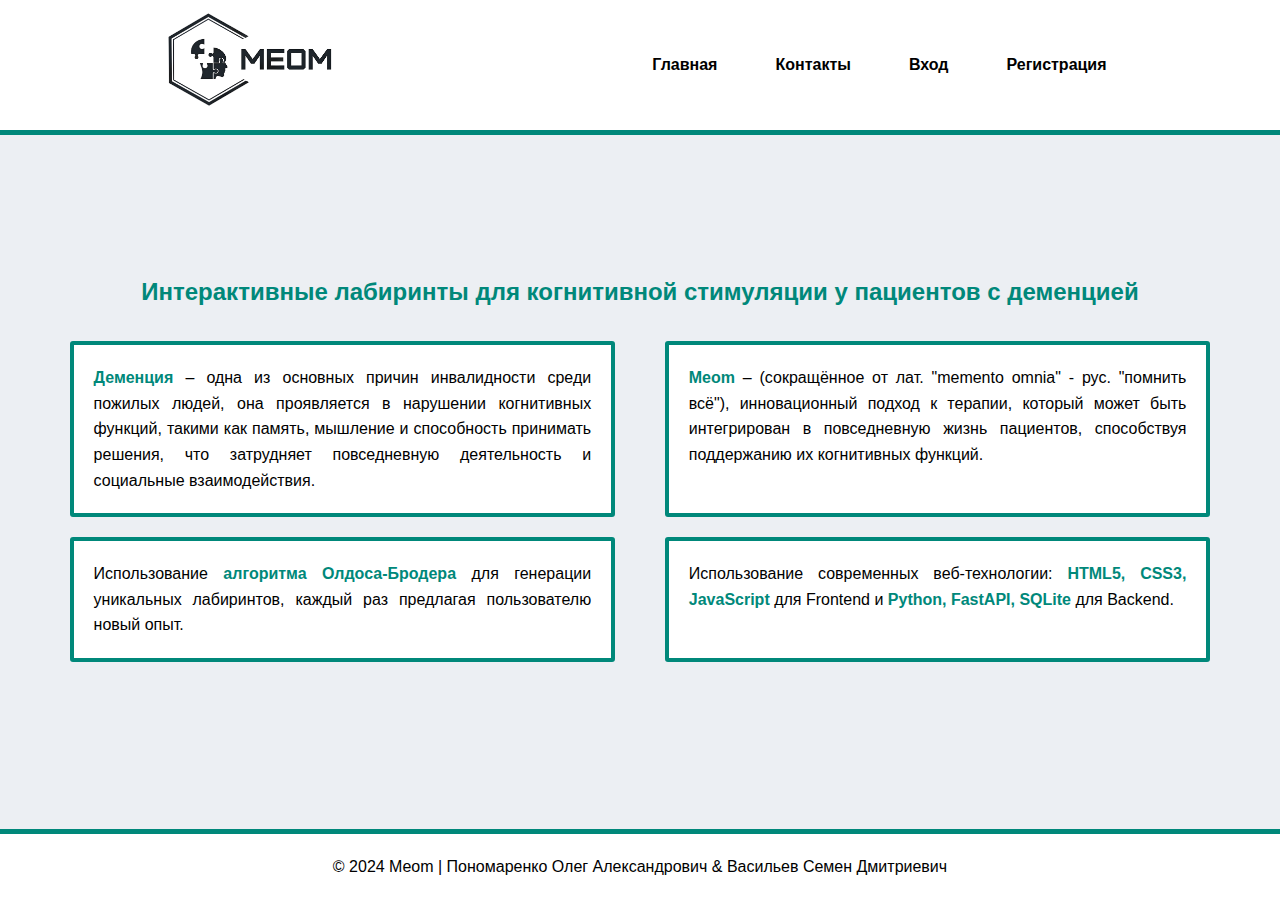
<file: index.html>
<!DOCTYPE html>
<html lang="ru">
<head>
    <meta charset="UTF-8">
    <meta name="viewport" content="width=device-width, initial-scale=1.0">
    <title>Главная</title>
    <link rel="stylesheet" href="static/css/style.css">
    <link rel="icon" href="static/image/icon.ico" type="image/ico">
    <script src="static/js/toggleMenu.js"></script>
    <script src="https://www.cbr-xml-daily.ru/money.js"></script>
</head>
<body>
    <div class="wrapper">
        <header>
            <div class="logo-container">
                <div class="logo">
                    <img src="static/image/logo.png" alt="MCHS Logo">
                </div>
            </div>
            <nav>
                <div class="menu-toggle" onclick="toggleMenu()"><h3><b>☰</b></h3></div>
                <ul class="main-menu"></ul>
            </nav>
        </header>

        <div class="main">
            <div class="description">
                <div class="descriptionTitle">
                    <h2><b>Интерактивные лабиринты для когнитивной стимуляции у пациентов с деменцией</b></h2>
                </div>
                <div class="descriptionText">
                    <div class="descriptionBox">
                        <div class="textBlock"><b>Деменция</b> – одна из основных причин инвалидности среди пожилых людей, она проявляется в нарушении когнитивных функций, такими как память, мышление и способность принимать решения, что затрудняет повседневную деятельность и социальные взаимодействия.
                        </div>
                    </div>
                    <div class="descriptionBox">
                        <div class="textBlock">
                            <b>Meom</b> – (сокращённое от лат. "memento omnia" - рус. "помнить всё"), инновационный подход к терапии, который может быть интегрирован в повседневную жизнь пациентов, способствуя поддержанию их когнитивных функций.
                        </div>
                    </div>
                    <div class="descriptionBox">
                        <div class="textBlock">
                            Использование <b>алгоритма Олдоса-Бродера</b> для генерации уникальных лабиринтов, каждый раз предлагая пользователю новый опыт.
                        </div>
                    </div>
                    <div class="descriptionBox">
                        <div class="textBlock">
                            Использование современных веб-технологии: <b>HTML5, CSS3, JavaScript</b> для Frontend и <b>Python, FastAPI, SQLite</b> для Backend.
                        </div>
                    </div>
                </div>       
            </div>
        </div>

        <div id="loginModal" class="modal">
            <div class="modal-content">
                <span class="close" onclick="closeModal('login')">&times;</span>
                <h2>Вход</h2>
                <form id="loginForm">
                    <input type="text" class="input-row" id="loginEmail" placeholder="Email пользователя" required>
                    <input type="password" class="input-row" id="loginPassword" placeholder="Пароль" required>
                    <button type="button" class="button-row" onclick="login()">Войти</button>
                </form>
            </div>
        </div>

        <div id="registerModal" class="modal">
            <div class="modal-content">
                <span class="close" onclick="closeModal('register')">&times;</span>
                <h2>Регистрация</h2>
                <form id="registerForm">
                    <input type="text" class="input-row" id="registerEmail" placeholder="Email пользователя" required>
                    <input type="password" class="input-row" id="registerPassword" placeholder="Пароль" required>
                    <input type="password" class="input-row" id="confirmPassword" placeholder="Подтвердите пароль" required>
                    <button type="button" class="button-row" onclick="register()">Зарегистрироваться</button>
                </form>
            </div>
        </div>

        <div class="footer">
            &copy; 2024 Meom | Пономаренко Олег Александрович & Васильев Семен Дмитриевич
        </div>
    </div>

    <script>
        function openModal(type) {
            document.getElementById(type + 'Modal').style.display = 'block';
        }

        function closeModal(type) {
            document.getElementById(type + 'Modal').style.display = 'none';
            clearForm(type);
        }

        function clearForm(type) {
            const form = type === 'login' ? document.getElementById('loginForm') : document.getElementById('registerForm');
            form.reset();
        }

        function updateNavigation() {
            const token = localStorage.getItem('token');
            const menu = document.querySelector('.main-menu');
            if (token) {
                menu.innerHTML = `
                    <li><a href="index.html">Главная</a></li>
                    <li><a href="#">Контакты</a></li>
                    <li><a href="#">Лабиринты</a></li>
                    <li><a href="#">Статистика</a></li>
                    <li><a href="#" onclick="logout()">Выйти</a></li>
                `;
            } else {
                menu.innerHTML = `
                    <li><a href="index.html">Главная</a></li>
                    <li><a href="#">Контакты</a></li>
                    <li><a href="#" onclick="openModal('login')">Вход</a></li>
                    <li><a href="#" onclick="openModal('register')">Регистрация</a></li>
                `;
            }
        }

        function register() {
            const email = document.getElementById('registerEmail').value;
            const password = document.getElementById('registerPassword').value;
            const confirmPassword = document.getElementById('confirmPassword').value;

            if (password !== confirmPassword) {
                alert("Пароли не совпадают. Попробуйте снова.");
                return;
            }

            const data = {
                email: email,
                password: password
            };

            fetch('http://127.0.0.1:8000/auth/register', {
                    method: 'POST',
                    headers: {
                        'Accept': 'application/json',
                        'Content-Type': 'application/json'
                    },
                    body: JSON.stringify(data)
                })
                .then(response => {
                    if (!response.ok) {
                        alert('Ошибка регистрации');
                        throw new Error('HTTP error, status = ' + response.status);
                    }
                    return response.json();
                })
                .then(data => {
                    let token = 'Bearer ' + data.access_token;
                    localStorage.setItem('token', token);
                    closeModal('register');
                    updateNavigation();
                })
                .catch((error) => {
                    console.error('Error:', error);
                });
        }

        function login() {
            const email = document.getElementById('loginEmail').value;
            const password = document.getElementById('loginPassword').value;
            const data = {
                email: email,
                password: password
            };

            fetch('http://127.0.0.1:8000/auth/login', {
                    method: 'POST',
                    headers: {
                        'Accept': 'application/json',
                        'Content-Type': 'application/json'
                    },
                    body: JSON.stringify(data)
                })
                .then(response => {
                    if (!response.ok) {
                        alert('Ошибка входа');
                        throw new Error('HTTP error, status = ' + response.status);
                    }
                    return response.json();
                })
                .then(data => {
                    let token = 'Bearer ' + data.access_token;
                    localStorage.setItem('token', token);
                    closeModal('login');
                    updateNavigation();
                })
                .catch((error) => {
                    console.error('Error:', error);
                });
        }

        function logout() {
            localStorage.removeItem('token');
            updateNavigation();
        }

        window.onload = () => {
            updateNavigation();
        };
    </script>
</body>
</html>
</file>
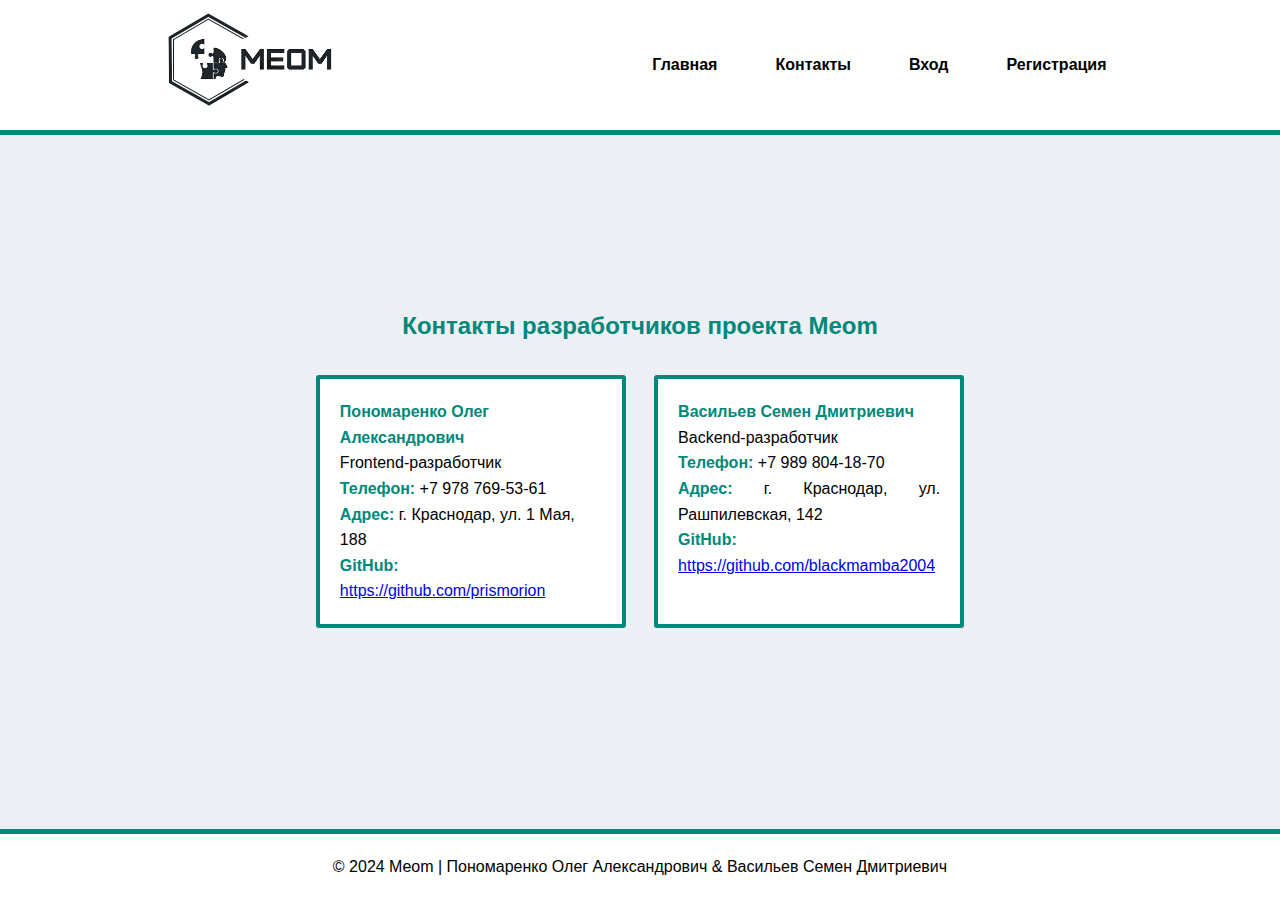
<file: contacts.html>
<!DOCTYPE html>
<html lang="ru">
<head>
    <meta charset="UTF-8">
    <meta name="viewport" content="width=device-width, initial-scale=1.0">
    <title>Контакты</title>
    <link rel="stylesheet" href="static/css/style.css">
    <link rel="icon" href="static/image/icon.ico" type="image/ico">
    <script src="static/js/toggleMenu.js"></script>
</head>
<body>
    <div class="wrapper">
        <header>
            <div class="logo-container">
                <div class="logo">
                    <img src="static/image/logo.png" alt="MCHS Logo">
                </div>
            </div>
            <nav>
                <div class="menu-toggle" onclick="toggleMenu()"><h3><b>☰</b></h3></div>
                <ul class="main-menu"></ul>
            </nav>
        </header>

        <div class="main">
            <div class="description">
                <div class="descriptionTitle">
                    <h2><b>Контакты разработчиков проекта Meom</b></h2>
                </div>
                <div class="descriptionText">
                    <div class="descriptionBox">
                        <div class="textBlock" style="text-align: left">
                            <div class="developerName">
                                <b>Пономаренко Олег Александрович</b>
                                <p>Frontend-разработчик</p>
                            </div>
                            <div class="developerDescription">
                                <p style="white-space: nowrap"><b>Телефон:</b> +7 978 769-53-61</p>
                                <p><b>Адрес:</b> г. Краснодар, ул. 1 Мая, 188</p>
                                <p><b>GitHub:</b> <a href="https://github.com/prismorion">https://github.com/prismorion</a></p>
                            </div>
                        </div>
                    </div>
                    <div class="descriptionBox">
                        <div class="textBlock" id="contactBlock">
                            <div class="developerName">
                                <b>Васильев Семен Дмитриевич</b>
                                <p>Backend-разработчик</p>
                            </div>
                            <div class="developerDescription">
                                <p style="white-space: nowrap"><b>Телефон:</b> +7 989 804-18-70</p>
                                <p><b>Адрес:</b> г. Краснодар, ул. Рашпилевская, 142</p>
                                <p><b>GitHub:</b> <a href="https://github.com/blackmamba2004">https://github.com/blackmamba2004</a></p>
                            </div>
                        </div>
                    </div>
                </div>       
            </div>
        </div>

        <div id="loginModal" class="modal">
            <div class="modal-content">
                <span class="close" onclick="closeModal('login')">&times;</span>
                <h2>Вход</h2>
                <form id="loginForm">
                    <input type="text" class="input-row" id="loginEmail" placeholder="Email пользователя" required>
                    <input type="password" class="input-row" id="loginPassword" placeholder="Пароль" required>
                    <button type="button" class="button-row" onclick="login()">Войти</button>
                </form>
            </div>
        </div>

        <div id="registerModal" class="modal">
            <div class="modal-content">
                <span class="close" onclick="closeModal('register')">&times;</span>
                <h2>Регистрация</h2>
                <form id="registerForm">
                    <input type="text" class="input-row" id="registerEmail" placeholder="Email пользователя" required>
                    <input type="password" class="input-row" id="registerPassword" placeholder="Пароль" required>
                    <input type="password" class="input-row" id="confirmPassword" placeholder="Подтвердите пароль" required>
                    <button type="button" class="button-row" onclick="register()">Зарегистрироваться</button>
                </form>
            </div>
        </div>

        <div class="footer">
            &copy; 2024 Meom | Пономаренко Олег Александрович & Васильев Семен Дмитриевич
        </div>
    </div>

    <script>
        function openModal(type) {
            document.getElementById(type + 'Modal').style.display = 'block';
        }

        function closeModal(type) {
            document.getElementById(type + 'Modal').style.display = 'none';
            clearForm(type);
        }

        function clearForm(type) {
            const form = type === 'login' ? document.getElementById('loginForm') : document.getElementById('registerForm');
            form.reset();
        }

        function updateNavigation() {
            const token = localStorage.getItem('token');
            const menu = document.querySelector('.main-menu');
            if (token) {
                menu.innerHTML = `
                    <li><a href="index.html">Главная</a></li>
                    <li><a href="contacts.html">Контакты</a></li>
                    <li><a href="maze.html">Лабиринты</a></li>
                    <li><a href="#">Статистика</a></li>
                    <li><a href="#" onclick="logout()">Выйти</a></li>
                `;
            } else {
                menu.innerHTML = `
                    <li><a href="index.html">Главная</a></li>
                    <li><a href="contacts.html">Контакты</a></li>
                    <li><a href="#" onclick="openModal('login')">Вход</a></li>
                    <li><a href="#" onclick="openModal('register')">Регистрация</a></li>
                `;
            }
        }

        function register() {
            const email = document.getElementById('registerEmail').value;
            const password = document.getElementById('registerPassword').value;
            const confirmPassword = document.getElementById('confirmPassword').value;

            if (password !== confirmPassword) {
                alert("Пароли не совпадают.");
                return;
            }

            const data = {
                email: email,
                password: password
            };

            fetch('http://127.0.0.1:8000/auth/register', {
                    method: 'POST',
                    headers: {
                        'Accept': 'application/json',
                        'Content-Type': 'application/json'
                    },
                    body: JSON.stringify(data)
                })
                .then(response => {
                    if (!response.ok) {
                        alert('Ошибка регистрации');
                        throw new Error('HTTP error, status = ' + response.status);
                    }
                    return response.json();
                })
                .then(data => {
                    let token = 'Bearer ' + data.access_token;
                    localStorage.setItem('token', token);
                    closeModal('register');
                    updateNavigation();
                })
                .catch((error) => {
                    console.error(error);
                });
        }

        function login() {
            const email = document.getElementById('loginEmail').value;
            const password = document.getElementById('loginPassword').value;
            const data = {
                email: email,
                password: password
            };

            fetch('http://127.0.0.1:8000/auth/login', {
                    method: 'POST',
                    headers: {
                        'Accept': 'application/json',
                        'Content-Type': 'application/json'
                    },
                    body: JSON.stringify(data)
                })
                .then(response => {
                    if (!response.ok) {
                        alert('Ошибка входа');
                        throw new Error('HTTP error, status = ' + response.status);
                    }
                    return response.json();
                })
                .then(data => {
                    let token = 'Bearer ' + data.access_token;
                    localStorage.setItem('token', token);
                    closeModal('login');
                    updateNavigation();
                })
                .catch((error) => {
                    console.error('Error:', error);
                });
        }

        function logout() {
            localStorage.removeItem('token');
            updateNavigation();
        }

        window.onload = () => {
            updateNavigation();
        };
    </script>
</body>
</html>
</file>
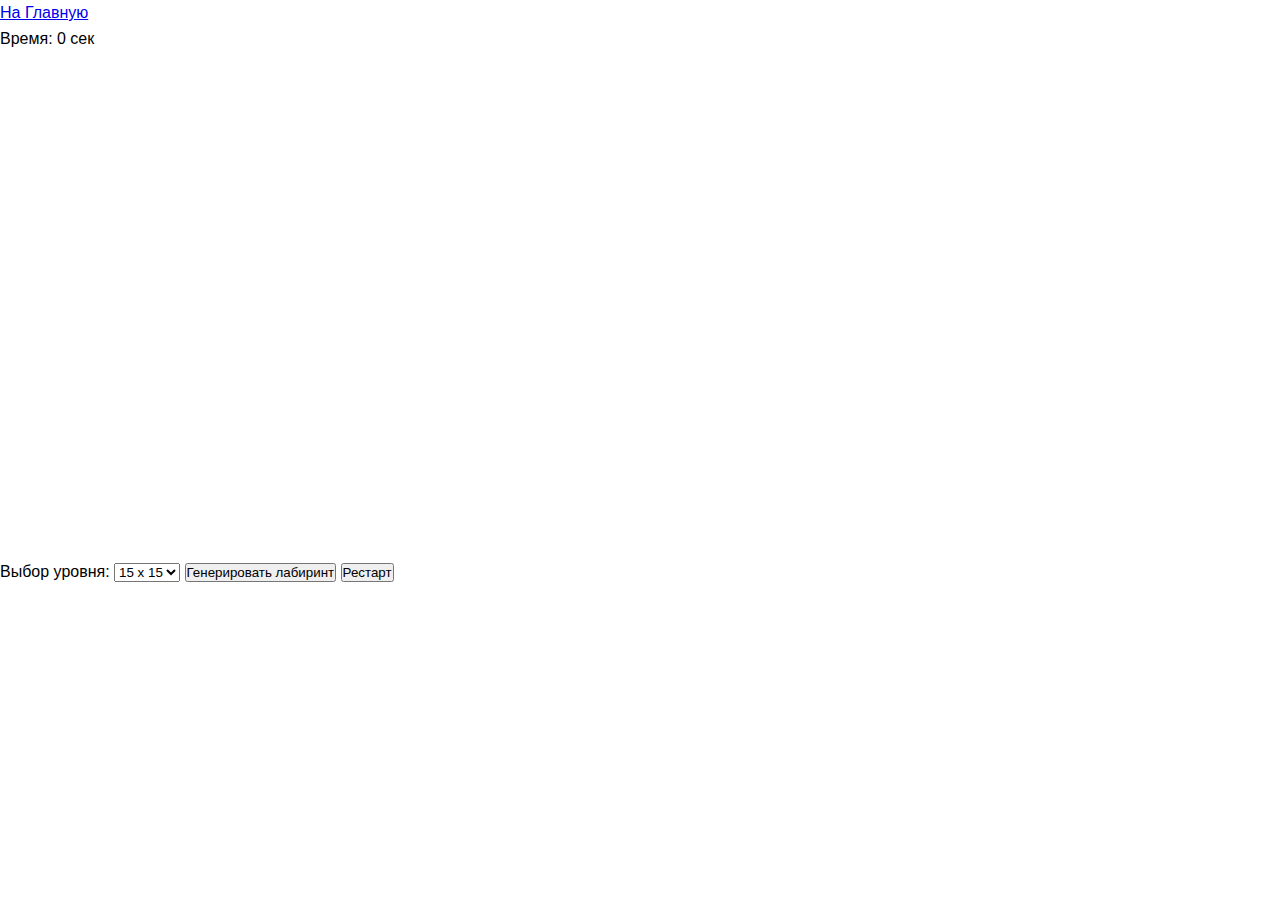
<file: maze.html>
<!DOCTYPE html>
<html lang="en">
<head>
    <meta charset="UTF-8">
    <meta name="viewport" content="width=device-width, initial-scale=1.0">
    <title>Лабиринт</title>
    <link rel="stylesheet" href="static/css/style.css">
    <link rel="icon" href="static/image/icon.ico" type="image/ico">
</head>
<body style="background-color: #fff">
    <div class="maze">
        <div class="navMaze">
            <a href="index.html">На Главную</a>
        </div>

        <div class="columnMaze">
            <div id="timer">Время: 0 сек</div>
            <canvas id="mazeCanvas" width="500" height="500"></canvas>
        </div>

        <div class="settingsMaze">
            <label for="difficulty">Выбор уровня:</label>
            <select id="difficulty" onchange="selectDifficulty()">
                <option value="15">15 x 15</option>
                <option value="27">27 x 27</option>
                <option value="43">43 x 43</option>
                <option value="77">77 x 77</option>
                <option value="95">95 x 95</option>
            </select>
            <button onclick="generateMaze()">Генерировать лабиринт</button>
            <button onclick="restartGame()">Рестарт</button>
        </div>

        <div id="statModal" class="modal">
            <div class="modal-content">
                <h2>Вы прошли лабиринт!</h2>
                <form id="resultForm">
                    <div class="result">
                        <div class="statDifficulty"></div>
                        <div class="statTime"></div>                    
                    </div>
                    <a href="index.html" onclick="closeModal('stat')">На Главную</a>
                    <button onclick="generateMaze()">Генерировать лабиринт</button>
                </form>
            </div>
        </div>
    </div>

    <script>
        function openModal(type) {
            document.getElementById(type + 'Modal').style.display = 'block';
        }

        function closeModal(type) {
            document.getElementById(type + 'Modal').style.display = 'none';
        }

        const canvas = document.getElementById('mazeCanvas');
        const ctx = canvas.getContext('2d');
        const tileSize = 500;
        let maze = [];
        let mazeSize = parseInt(document.getElementById('difficulty').value);
        let player = { x: 0, y: 1 };
        let start = { x: 0, y: 1 };
        let exit;
        let timer = 0;
        let intervalId = null;
        let timerRunning = false;
        let flag = true;

        function selectDifficulty() {
            mazeSize = parseInt(document.getElementById('difficulty').value);
            generateMaze();
        }

        function generateMaze() {
            flag = true;
            closeModal('stat');
            clearInterval(intervalId);
            timer = 0;
            timerRunning = false;
            document.getElementById('timer').textContent = "Время: 0 сек";
            player = { x: start.x, y: start.y };
            exit = { x: mazeSize - 1, y: mazeSize - 2 };

            fetch(`http://127.0.0.1:8000/levels?row_count=${mazeSize}&column_count=${mazeSize}`, {
                method: 'GET',
                headers: {
                    'Authorization': localStorage.getItem('token'),
                    'Content-Type': 'application/json',
                }
            })
            .then(response => response.json())
            .then(json => {
                maze = json;
                drawMaze();
            })
            .catch(error => console.error(error));
        }


        function drawMaze() {
            const cellSize = tileSize / mazeSize;
            ctx.clearRect(0, 0, canvas.width, canvas.height);

            for (let y = 0; y < mazeSize; y++) {
                for (let x = 0; x < mazeSize; x++) {
                    ctx.fillStyle = maze[y][x] === 1 ? 'black' : 'white';
                    ctx.fillRect(x * cellSize, y * cellSize, Math.trunc(cellSize + 1), Math.trunc(cellSize + 1));
                }
            }
            drawPlayer();
        }

        function drawPlayer() {
            const cellSize = tileSize / mazeSize;
            ctx.fillStyle = '#d9a400';  // Менее яркий и более насыщенный цвет
            ctx.fillRect(player.x * cellSize, player.y * cellSize, cellSize, cellSize);
        }

        function restartGame() {
            player = { x: start.x, y: start.y };
            drawMaze();
        }

        document.addEventListener('keydown', (event) => {
            if(flag){
                if (!timerRunning) startTimer();
                if (event.key === 'ArrowUp') movePlayer(0, -1);
                if (event.key === 'ArrowDown') movePlayer(0, 1);
                if (event.key === 'ArrowLeft') movePlayer(-1, 0);
                if (event.key === 'ArrowRight') movePlayer(1, 0);
            }
        });

        function movePlayer(dx, dy) {
            const newX = player.x + dx;
            const newY = player.y + dy;

            if (newX >= 0 && newX < mazeSize && newY >= 0 && newY < mazeSize && maze[newY][newX] === 0) {
                player.x = newX;
                player.y = newY;
                drawMaze();
            }

            if (player.x === exit.x && player.y === exit.y) {
                clearInterval(intervalId);

                flag = false;
                document.querySelector(".statDifficulty").textContent = `Сложность: ${mazeSize} x ${mazeSize}`;
                document.querySelector(".statTime").textContent = `Время: ${timer} сек`;

                saveGameResult(mazeSize, timer);
                openModal('stat');
            }
        }

        function startTimer() {
            timerRunning = true;
            intervalId = setInterval(() => {
                timer++;
                document.getElementById('timer').textContent = `Время: ${timer} сек`;
            }, 1000);
        }

        function saveGameResult(mazeSize, timer) {
            const data = {
                row_count: mazeSize,
                column_count: mazeSize,
                duration: timer
            }
            fetch('http://127.0.0.1:8000/statistics', {
                method: 'POST',
                headers: {
                    'Authorization': localStorage.getItem('token'),
                    'Content-Type': 'application/json',
                },
                body: JSON.stringify(data)
            })
            .then((response) => {
                if (!response.ok) {
                    throw new Error('HTTP error, status = ' + response.status);
                }
                return response.json();
            })
            .then((json) => {
                console.log(json);
            })
            .catch((error) => {
                console.error(error);
            });
        }

        window.onload = generateMaze;
    </script>
</body>
</html>
</file>
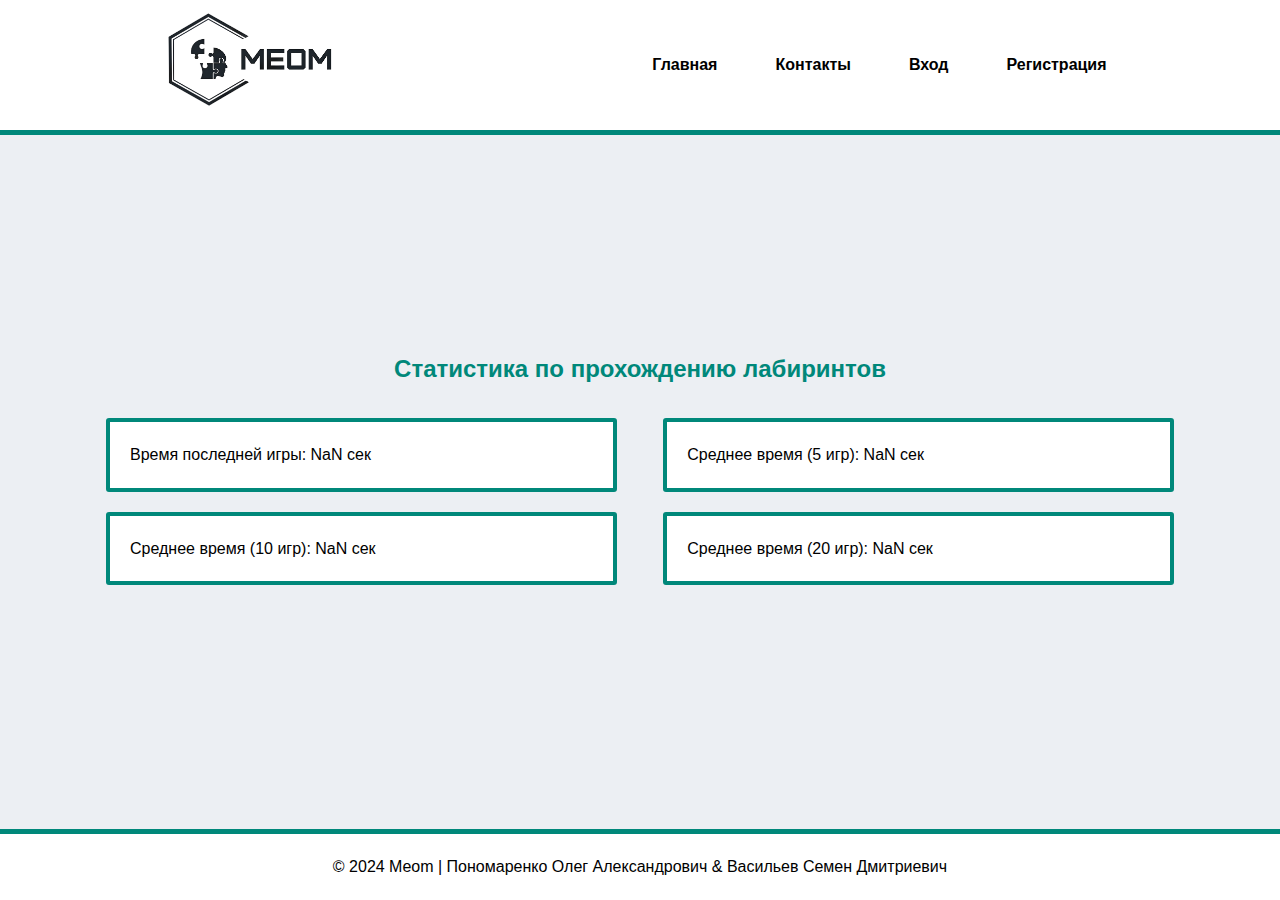
<file: statistics.html>
<!DOCTYPE html>
<html lang="ru">
<head>
    <meta charset="UTF-8">
    <meta name="viewport" content="width=device-width, initial-scale=1.0">
    <title>Статистика</title>
    <link rel="stylesheet" href="static/css/style.css">
    <link rel="icon" href="static/image/icon.ico" type="image/ico">
    <script src="static/js/toggleMenu.js"></script>
    <script src="https://www.cbr-xml-daily.ru/money.js"></script>
</head>
<body>
    <div class="wrapper">
        <header>
            <div class="logo-container">
                <div class="logo">
                    <img src="static/image/logo.png" alt="MCHS Logo">
                </div>
            </div>
            <nav>
                <div class="menu-toggle" onclick="toggleMenu()"><h3><b>☰</b></h3></div>
                <ul class="main-menu"></ul>
            </nav>
        </header>

        <div class="main">
            <div class="description">
                <div class="descriptionTitle">
                    <h2><b>Статистика по прохождению лабиринтов</b></h2>
                </div>
                <div class="descriptionText">
                    <div class="descriptionBox">
                        <div id="lastDifficulty" class="textBlock">Загрузка...</div>
                    </div>
                    <div class="descriptionBox">
                        <div id="timeLast5" class="textBlock">Загрузка...</div>
                    </div>
                    <div class="descriptionBox">
                        <div id="timeLast10" class="textBlock">Загрузка...</div>
                    </div>
                    <div class="descriptionBox">
                        <div id="timeLast20" class="textBlock">Загрузка...</div>
                    </div>
                </div>       
            </div>
        </div>

        <div class="footer">
            &copy; 2024 Meom | Пономаренко Олег Александрович & Васильев Семен Дмитриевич
        </div>
    </div>

    <script>
        const token = localStorage.getItem('token');

        function updateNavigation() {
            const menu = document.querySelector('.main-menu');
            if (token) {
                menu.innerHTML = `
                    <li><a href="index.html">Главная</a></li>
                    <li><a href="contacts.html">Контакты</a></li>
                    <li><a href="maze.html">Лабиринты</a></li>
                    <li><a href="statistics.html">Статистика</a></li>
                    <li><a href="#" onclick="logout()">Выйти</a></li>
                `;
            } else {
                menu.innerHTML = `
                    <li><a href="index.html">Главная</a></li>
                    <li><a href="contacts.html">Контакты</a></li>
                    <li><a href="#" onclick="openModal('login')">Вход</a></li>
                    <li><a href="#" onclick="openModal('register')">Регистрация</a></li>
                `;
            }
        }

        function logout() {
            localStorage.removeItem('token');
            updateNavigation();
            window.location = 'index.html';
        }

        function loadStatistics() {
            function displayStat(id, lastCount) {
                timeLast(lastCount)
                    .then(data => {
                        if (lastCount === 1) {
                            document.getElementById(id).innerText = `Время последней игры: ${Math.round(data * 10) / 10} сек`;
                        } else {
                            document.getElementById(id).innerText = `Среднее время (${lastCount} игр): ${Math.round(data * 10) / 10} сек`;
                        }
                    })
                    .catch(error => {
                        console.error(error);
                        document.getElementById(id).innerText = 'Ошибка загрузки данных';
                    });
            }

            displayStat('lastDifficulty', 1);
            displayStat('timeLast5', 5);
            displayStat('timeLast10', 10);
            displayStat('timeLast20', 20);
        }

        window.onload = () => {
            updateNavigation();
            loadStatistics();
        };

        function timeLast(d) {
            return fetch(`http://127.0.0.1:8000/statistics?last_count=${d}`, {
                method: 'GET',
                headers: {
                    'Authorization': token,
                    'Content-Type': 'application/json',
                },
            })
            .then(response => {
                if (!response.ok) {
                    throw new Error('HTTP error, status = ' + response.status);
                }
                return response.json();
            })
            .catch((error) => {
                console.error(error);
            });
        }
    </script>
</body>
</html>
</file>
<file: static/css/style.css>
* {
    margin: 0;
    padding: 0;
    box-sizing: border-box;
}

html, body {
    height: 100%;
}

body {    
    background-color: #eceff3;
    color: #000;
    font-family: 'Arial', sans-serif;
    line-height: 1.6;
}

header {
    background-color: #fff;
    padding: 10px;
    text-align: center;
    display: flex;
    justify-content: space-around;
    flex-wrap: wrap;
    border-bottom: 5px solid #00887a;
}

header h1 {
    margin-right: 20px;
}

.logo-container {
    display: flex;
    align-items: center;
    margin-bottom: 10px;
}

.logo {
    width: 200px;
    overflow: hidden;
}

.logo img {
    width: 100%;
    display: block;
}

nav {
    display: flex;
    justify-content: center;
    align-items: center;
}

.main {
    flex: 1 1 auto;
    padding: 20px;
    margin-bottom: 20px;
    display: flex;
    align-items: center;
    flex-direction: column;
    justify-content: center;
}

.descriptionTitle {
    display: flex;
    justify-content: center;
}

.descriptionTitle h2 {
    color: #00887a;
    width: 92%;
    padding: 10px;
    text-align: center;
    margin-bottom: 20px;
}

.descriptionBox {
    width: 44%;
    background-color: #fff;
    margin-bottom: 20px;
    padding: 20px;
    border-radius: 3px;
    border: 4px solid #00887a;
}

.descriptionBox b{
    color: #00887a;
}

.descriptionText {
    display: flex;
    flex-wrap: wrap;
    justify-content: space-evenly;
}

.textBlock {
    text-align: justify;
}

.main-menu {
    list-style: none;
    display: flex;
    flex-direction: row;
    align-items: center;
    gap: 10px;
}

.main-menu li {
    padding: 10px;
}

.main-menu a {
    color: #000;
    text-decoration: none;
    border-radius: 3px;
    border: 4px solid #fff;
    background-color: #fff;
    font-weight: bold;
    transition: border 0.3s ease, background-color 0.3s ease;
    padding: 7px 10px;
}

.main-menu a:hover {
    border: 4px solid #00887a;
    background-color: #eceff3;
}

.modal {
    display: none;
    position: fixed;
    z-index: 1;
    left: 0;
    top: 0;
    width: 100%;
    height: 100%;
    background-color: rgba(0, 0, 0, 0.5);
}

.modal-content {
    background-color: #fff;
    margin: 15% auto;
    padding: 20px;
    width: 80%;
    max-width: 400px;
    border-radius: 3px;
}

.close {
    color: #aaa;
    float: right;
    font-size: 28px;
    font-weight: bold;
}

.close:hover,
.close:focus {
    color: black;
    text-decoration: none;
    cursor: pointer;
}

.modal-content form {
    display: flex;
    flex-direction: column;
    margin-top: 20px;
    align-items: center;
}

.input-row {
    width: 100%;
    padding: 10px;
    font-size: 16px;
    border: 1px solid #ccc;
    border-radius: 5px;
    margin-bottom: 20px;
}

.button-row {
    width: 100%;
    padding: 10px 20px;
    font-size: 16px;
    background-color: #00887a;
    color: #fff;
    border: none;
    border-radius: 3px;
    cursor: pointer;
}

.wrapper {
    min-height: 100%;
    display: flex;
    flex-direction: column;
}

.footer {
    background-color: #fff;
    border-top: 5px solid #00887a;
    text-align: center;
    padding: 20px;
}

.menu-toggle {
    display: none;
    flex-direction: column;
    cursor: pointer;
    padding: 10px;
    color: #00887a;
}

@media (max-width: 768px) {
    header {
        flex-direction: column;
        align-items: center;
    }

    header h1 {
        margin-right: 0;
    }

    .logo-container {
        margin-right: 20px;
    }

    .main-menu {
        flex-direction: column;
        gap: 5px;
    }

    .menu-toggle {
        display: flex;
    }

    nav {
        flex-direction: column;
        align-items: center;
        position: relative;
    }

    .main-menu {
        display: none;
    }

    nav.open .main-menu {
        display: flex;
    }

    nav.open .menu-toggle {
        display: flex;
        color: #636262;
    }

    .main {
        margin-bottom: 0;
    }

    .descriptionText {
        flex-direction: column;
        align-content: center;
    }

    .descriptionBox {
        width: 92%;
    }
}
</file>
